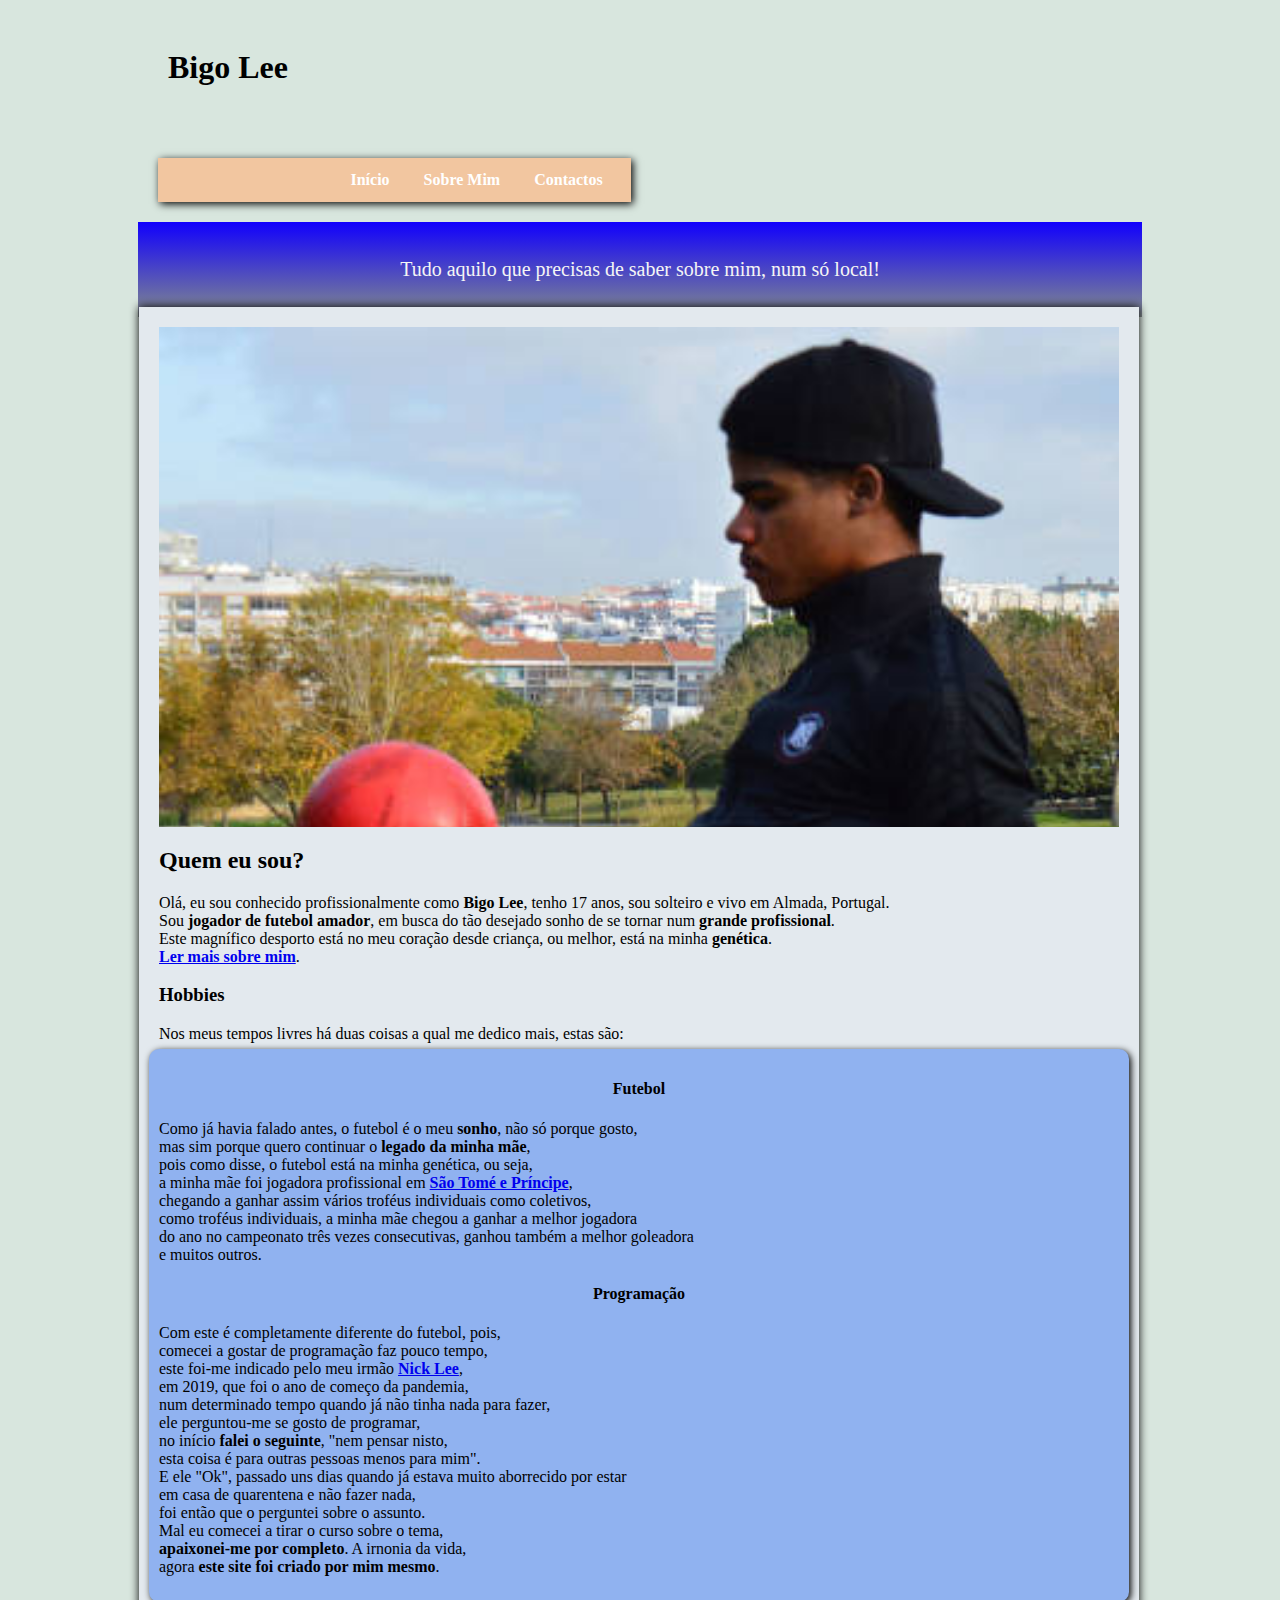
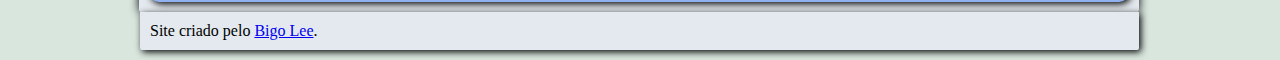
<file: index.html>
<!DOCTYPE html>
<html lang="pt-br">
<head>
    <meta charset="UTF-8">
    <meta http-equiv="X-UA-Compatible" content="IE=edge">
    <meta name="viewport" content="width=device-width, initial-scale=1.0">
    <link rel="shortcut icon" href="favicon/faviconbola.ico" type="image/x-icon">
    <title>Bigo Lee</title>
    <link rel="stylesheet" href="estiloinicio.css">
</head>
<body>

    <div style="padding:0px 140px">



        <div style="padding:0%">
           <div style="padding:20px;width:46%;;display: inline-block;">
            <h1>
                Bigo Lee
            </h1>
    
           </div>
            <div style="padding:20px;width:46%;display: inline-block;text-align:right">
            <nav>
                <a href="#">Início</a>
                <a href="sobre mim/sobremim.html">Sobre Mim</a>
                <a href="contactos.html">Contactos</a>    
            </nav>
    
             </div>
        </div>


    <header>
       
        <p>
            Tudo aquilo que precisas de saber sobre mim, num só local!
        </p>
    </header>


    
     
    
<main>

<picture>

        <source media="(max-width: 600px )" srcset="imagens/inicio2.jpg">

       <div style="background:url('imagens/inicio1.jpg') no-repeat;background-size:cover;background-position: top;height:500px;"></div>

    </picture>

    <article>

        <h2>
            Quem eu sou?
        </h2>

        <p>
            Olá, eu sou conhecido profissionalmente como <strong>Bigo Lee</strong>, tenho 17 anos, sou solteiro e vivo em Almada, Portugal. <br/> Sou <strong>jogador de futebol amador</strong>, em busca do tão desejado sonho de se tornar num <strong>grande profissional</strong>. <br/> Este magnífico desporto está no meu coração desde criança, ou melhor, está na minha <strong>genética</strong>.
            
            
            <br/> <strong><a href="sobre mim/sobremim.html">Ler mais sobre mim</a></strong>. 

        </p>

        <h3>
            Hobbies
        </h3>

        <p>
            Nos meus tempos livres há duas coisas a qual me dedico mais, estas são:
        </p>

<aside> 
    
            <h4>
                Futebol
            </h4>
           
            
            <p>

             Como já havia falado antes, o futebol é o meu <strong>sonho</strong>, não só porque gosto, <br/> mas sim porque quero continuar o <strong>legado da minha mãe</strong>, <br/> pois como disse, o futebol está na minha genética, ou seja, <br/> a minha mãe foi jogadora profissional em <strong><a href="https://www.cplp.org/id-2993.aspx" target="blank">São Tomé e Príncipe</a></strong>, <br/> chegando a ganhar assim vários troféus individuais como coletivos, <br/> como troféus individuais, a minha mãe chegou a ganhar a melhor jogadora <br/> do ano no campeonato três vezes consecutivas, ganhou também a melhor goleadora <br/> e muitos outros.
            </p>
        
            
            <h4>
                Programação
            </h4>
             <p>
                 Com este é completamente diferente do futebol, pois, <br/> comecei a gostar de programação faz pouco tempo, <br/> este foi-me indicado pelo meu irmão <strong><a href="https://www.instagram.com/nick_le3/" target="blank" >Nick Lee</a></strong>, <br/> em 2019, que foi o ano de começo da pandemia, <br/> num determinado tempo quando já não tinha nada para fazer, <br/> ele perguntou-me se gosto de programar, <br/> no início <strong>falei o seguinte</strong>, "nem pensar nisto, <br/> esta coisa é para outras pessoas menos para mim". <br/> E ele "Ok", passado uns dias quando já estava muito aborrecido por estar <br/> em casa de quarentena e não fazer nada, <br/> foi então que o perguntei sobre o assunto. <br/>
                Mal eu comecei a tirar o curso sobre o tema, <br/> <strong>apaixonei-me por completo</strong>. A irnonia da vida, <br/> agora <strong>este site foi criado por mim mesmo</strong>.
                </p>
        

    </aside>
        
</article>

</main>

<footer>

        Site criado pelo <a href="https://www.instagram.com/bigo_le3/" target="blank">Bigo Lee</a>.

</footer>
</div>
</body>
</html>
</file>
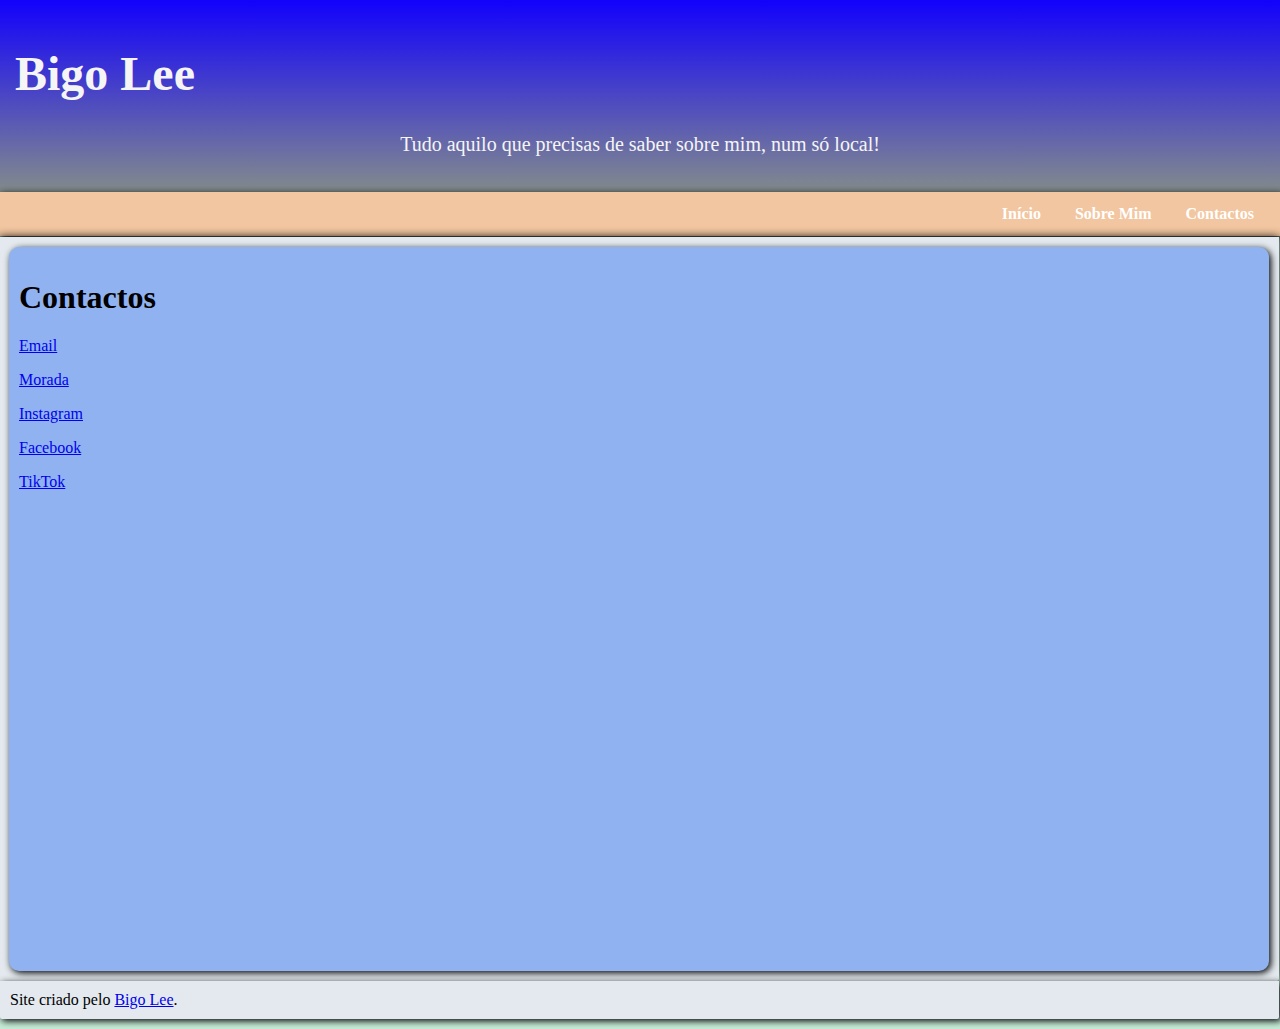
<file: contactos.html>
<!DOCTYPE html>
<html lang="pt-br">
<head>
    <meta charset="UTF-8">
    <meta http-equiv="X-UA-Compatible" content="IE=edge">
    <meta name="viewport" content="width=device-width, initial-scale=1.0">
    <link rel="shortcut icon" href="favicon/faviconbola.ico" type="image/x-icon">
    <title>Bigo Lee</title>
    <link rel="stylesheet" href="contactos.css">
</head>
<body>
    <header>
        <h1>
            Bigo Lee
        </h1>
        <p>
            Tudo aquilo que precisas de saber sobre mim, num só local!
        </p>
    </header>
    <nav>
        <a href="site.html">Início</a>
        <a href="sobre mim/sobremim.html">Sobre Mim</a>
        <a href="#">Contactos</a>    
    </nav>
     
    <main>
        <article>
            <aside>
                <h1>
                    Contactos
                </h1>


                <p>
                    <a href="https://mail.google.com/mail/u/0/?ogbl#inbox?compose=DmwnWrRlQqbMvrFgkvjDkXbCPpgvBJHgZKJsplkBQJPLvtTRcXwBBhXlhsZrswHcrcwqLCgKqLXQ" target="blank">Email</a>
                </p>

                <p>
                       <a href="https://www.google.pt/maps/place/R.+Catarina+Euf%C3%A9mia,+Almada/@38.6712483,-9.1657806,15z" target="blank">Morada</a>
                       
                    
                </p>

                <p>
                    <a href="https://www.instagram.com/bigo_le3/" target="blank">Instagram</a>
                </p>

                <p>
                    <a href="https://www.facebook.com/profile.php?id=100011264048634" target="blank">Facebook</a>
                </p>

                <p>
                    <a href="https://www.tiktok.com/@bigo_lee?lang=en" target="blank">TikTok</a>
                </p>
                <iframe src="https://www.google.com/maps/embed?pb=!1m18!1m12!1m3!1d12460.107860868236!2d-9.165780593538962!3d38.67124833992372!2m3!1f0!2f0!3f0!3m2!1i1024!2i768!4f13.1!3m3!1m2!1s0xd1934e2f6a7b3a5%3A0xcca5d6034584cb3!2sR.%20Catarina%20Euf%C3%A9mia%2C%20Almada!5e0!3m2!1spt-PT!2spt!4v1639079811298!5m2!1spt-PT!2spt" width="600" height="450" style="border:0;" allowfullscreen="" loading="lazy"></iframe>
            </aside>
        </article>
    </main>

    <footer>

        Site criado pelo <a href="https://www.instagram.com/bigo_le3/" target="blank">Bigo Lee</a>.

</footer>
    
</body>
</html>
</file>
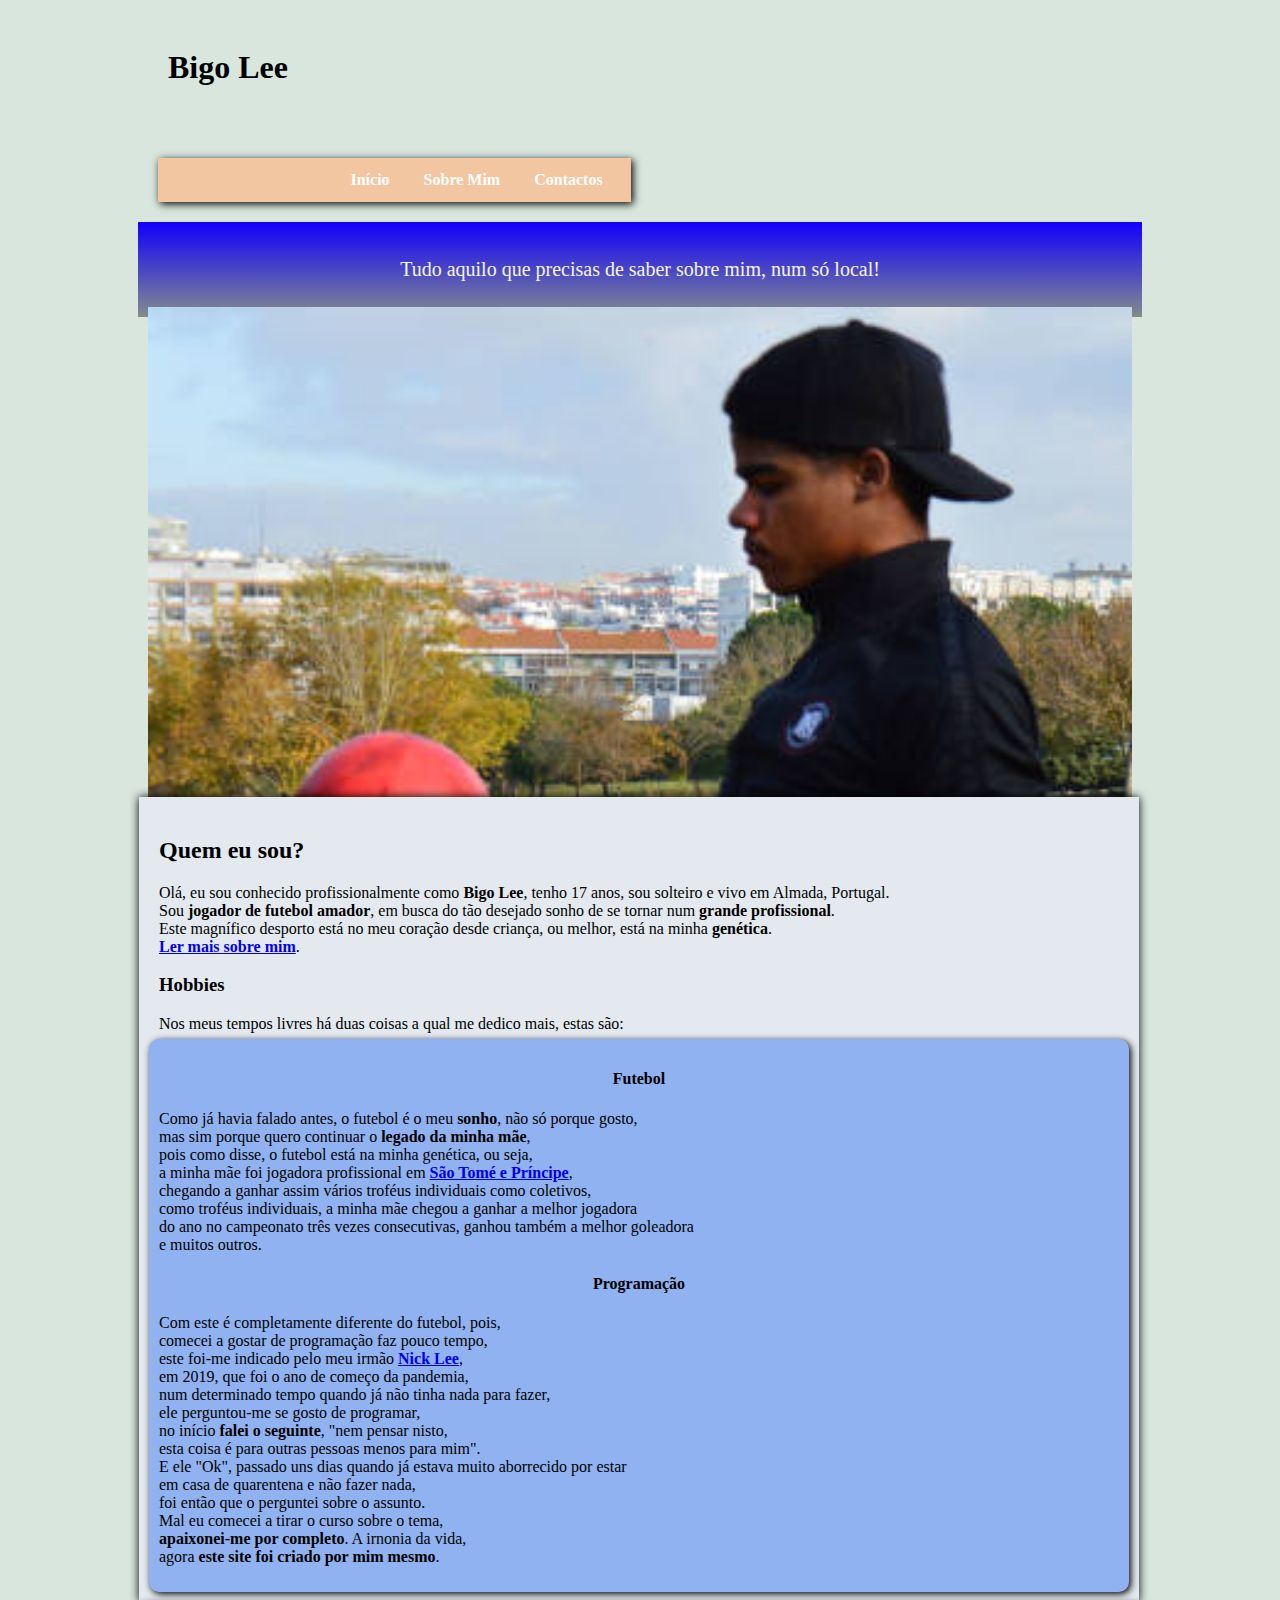
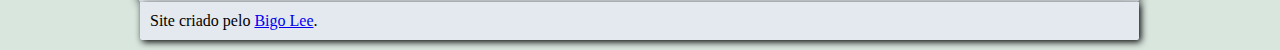
<file: site.html>
<!DOCTYPE html>
<html lang="pt-br">
<head>
    <meta charset="UTF-8">
    <meta http-equiv="X-UA-Compatible" content="IE=edge">
    <meta name="viewport" content="width=device-width, initial-scale=1.0">
    <link rel="shortcut icon" href="favicon/faviconbola.ico" type="image/x-icon">
    <title>Bigo Lee</title>
    <link rel="stylesheet" href="estiloinicio.css">
</head>
<body>

    <div style="padding:0px 140px">



        <div style="padding:0%">
            <div style="padding:20px;width:46%;;display: inline-block;">
                <h1>
                    Bigo Lee
                </h1>
        
            </div>
            <div style="padding:20px;width:46%;display: inline-block;text-align:right">
                <nav>
                    <a href="#">Início</a>
                    <a href="sobre mim/sobremim.html">Sobre Mim</a>
                    <a href="contactos.html">Contactos</a>    
                </nav>
        
            </div>
        </div>

    <header>
        
        <p>
            Tudo aquilo que precisas de saber sobre mim, num só local!
        </p>
    </header>
    <picture>

        <source media="(max-width: 600px )" srcset="imagens/inicio2.jpg">

       <div style="background:url('imagens/inicio1.jpg') no-repeat;background-size:cover;background-position: top;height:500px;"></div>

    </picture>
    
<main>


    <article>

        <h2>
            Quem eu sou?
        </h2>

        <p>
            Olá, eu sou conhecido profissionalmente como <strong>Bigo Lee</strong>, tenho 17 anos, sou solteiro e vivo em Almada, Portugal. <br/> Sou <strong>jogador de futebol amador</strong>, em busca do tão desejado sonho de se tornar num <strong>grande profissional</strong>. <br/> Este magnífico desporto está no meu coração desde criança, ou melhor, está na minha <strong>genética</strong>.
            
            
            <br/> <strong><a href="sobre mim/sobremim.html">Ler mais sobre mim</a></strong>. 

        </p>

        <h3>
            Hobbies
        </h3>

        <p>
            Nos meus tempos livres há duas coisas a qual me dedico mais, estas são:
        </p>

<aside> 
    
            <h4>
                Futebol
            </h4>
           
            
            <p>

             Como já havia falado antes, o futebol é o meu <strong>sonho</strong>, não só porque gosto, <br/> mas sim porque quero continuar o <strong>legado da minha mãe</strong>, <br/> pois como disse, o futebol está na minha genética, ou seja, <br/> a minha mãe foi jogadora profissional em <strong><a href="https://www.cplp.org/id-2993.aspx" target="blank">São Tomé e Príncipe</a></strong>, <br/> chegando a ganhar assim vários troféus individuais como coletivos, <br/> como troféus individuais, a minha mãe chegou a ganhar a melhor jogadora <br/> do ano no campeonato três vezes consecutivas, ganhou também a melhor goleadora <br/> e muitos outros.
            </p>
        
            
            <h4>
                Programação
            </h4>
             <p>
                 Com este é completamente diferente do futebol, pois, <br/> comecei a gostar de programação faz pouco tempo, <br/> este foi-me indicado pelo meu irmão <strong><a href="https://www.instagram.com/nick_le3/" target="blank" >Nick Lee</a></strong>, <br/> em 2019, que foi o ano de começo da pandemia, <br/> num determinado tempo quando já não tinha nada para fazer, <br/> ele perguntou-me se gosto de programar, <br/> no início <strong>falei o seguinte</strong>, "nem pensar nisto, <br/> esta coisa é para outras pessoas menos para mim". <br/> E ele "Ok", passado uns dias quando já estava muito aborrecido por estar <br/> em casa de quarentena e não fazer nada, <br/> foi então que o perguntei sobre o assunto. <br/>
                Mal eu comecei a tirar o curso sobre o tema, <br/> <strong>apaixonei-me por completo</strong>. A irnonia da vida, <br/> agora <strong>este site foi criado por mim mesmo</strong>.
                </p>
        

    </aside>
        
</article>

</main>

<footer>

        Site criado pelo <a href="https://www.instagram.com/bigo_le3/" target="blank">Bigo Lee</a>.

</footer>

</body>
</html>
</file>
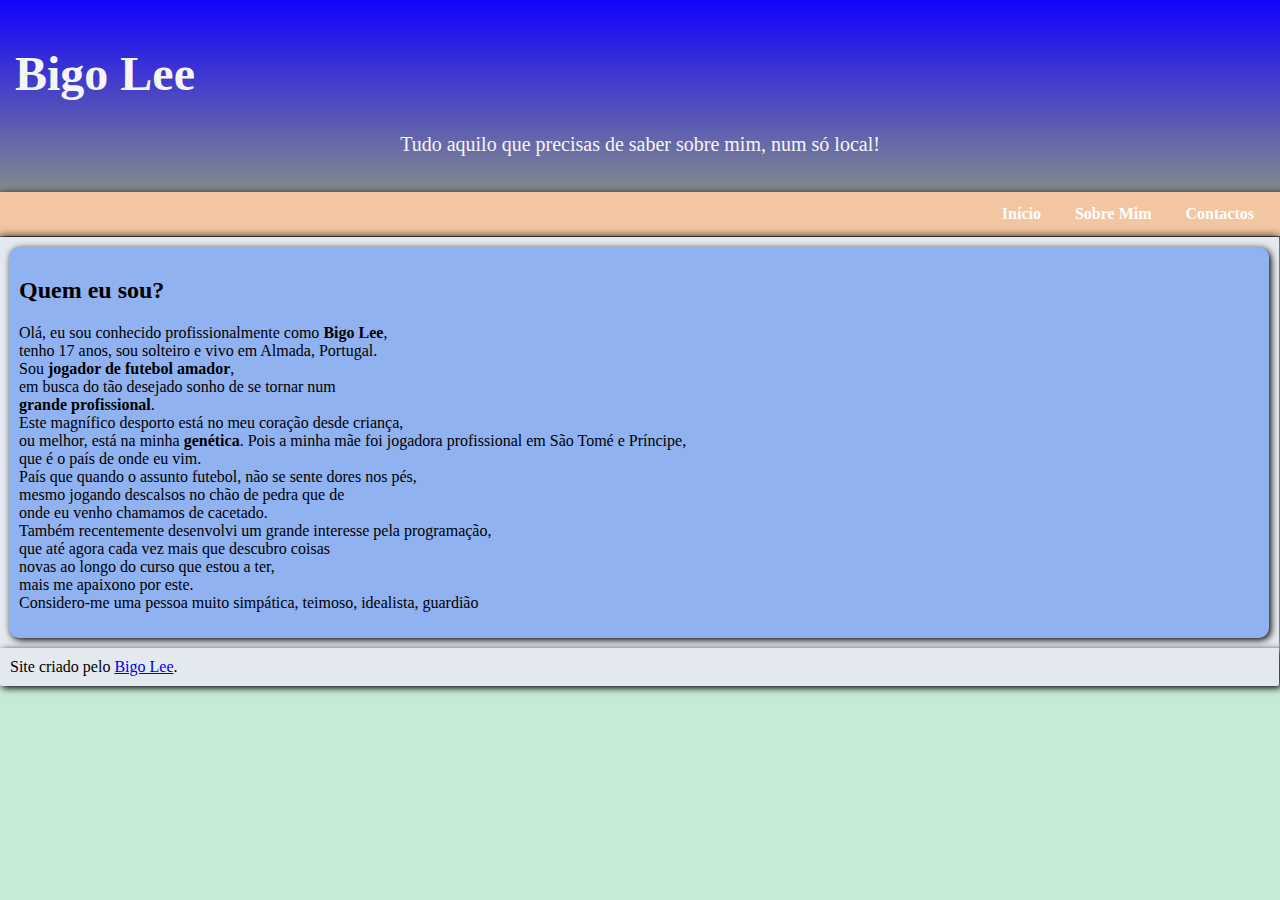
<file: sobre mim/sobremim.html>
<!DOCTYPE html>
<html lang="pt-br">
<head>
    <meta charset="UTF-8">
    <meta http-equiv="X-UA-Compatible" content="IE=edge">
    <meta name="viewport" content="width=, initial-scale=1.0">
    <link rel="shortcut icon" href="../favicon/faviconbola.ico" type="image/x-icon">
    <title>Bigo Lee</title>
    <link rel="stylesheet" href="sobremim.css">
</head>
<body>
    <header>
        <h1>
            Bigo Lee
        </h1>
        <p>
            Tudo aquilo que precisas de saber sobre mim, num só local!
        </p>
    </header>

    <nav>
        <a href="../site.html">Início</a>
        <a href="#">Sobre Mim</a>
        <a href="../contactos.html">Contactos</a>    
    </nav>

    <main>
        <article>

            <aside>

            <h2>Quem eu sou?</h2>


            <p>
                Olá, eu sou conhecido profissionalmente como <strong>Bigo Lee</strong>, <br/>tenho 17 anos, sou solteiro e vivo em Almada, Portugal. <br/> Sou <strong>jogador de futebol amador</strong>, <br/>em busca do tão desejado sonho de se tornar num <br/> <strong>grande profissional</strong>. <br/> Este magnífico desporto está no meu coração desde criança, <br/> ou melhor, está na minha <strong>genética</strong>.
                Pois a minha mãe foi jogadora profissional em São Tomé e Príncipe, <br/> que é o país de onde eu vim. <br/> País que quando o assunto futebol, não se sente dores nos pés, <br/> mesmo jogando descalsos no chão de pedra que de <br/> onde eu venho chamamos de cacetado. <br/>
                Também recentemente desenvolvi um grande interesse pela programação, <br/> que até agora cada vez mais que descubro coisas <br/>novas ao longo do curso que estou a ter, <br/> mais me apaixono por este.
                <br/> Considero-me uma pessoa muito simpática, teimoso, idealista, guardião
            
            </p>

            </aside>

        </article>
        
    </main>

    <footer>
        Site criado pelo <a href="https://www.instagram.com/bigo_le3/" target="blank">Bigo Lee</a>.

    </footer>
</body>
</html>
</file>
<file: estiloinicio.css>
@charset "UTF-8";


body {

    background-color: #d8e6de;
    font-family: 'Times New Roman', Times, serif;
    
}

header {

    background-color: #10d1d1;
    font-family: 'Times New Roman', Times, serif;
    min-width: 360px;
    max-width: 1317px;
    padding: 16px 17px;
    margin: -10px;
    color: whitesmoke;
    background-image: linear-gradient(to bottom, rgb(17, 0, 253), rgba(158, 123, 123, 0.808));
}

header > h1 {
    text-align:left;
    font-family: 'Times New Roman', Times, serif;
    font-size: 3em;
}

header > p {
    text-align: center;
    font-size: 20px;
}

nav {
    padding: 13px;
    margin: 10px -10px 10px -10px;
    text-align: right;
    background-color: #F2C6A0;
    min-width: 360px;
    max-width: 1325px;
    box-shadow: 2px 2px 8px black;
    }

nav a {

    padding: 15px;
    color: rgb(255, 255, 255);
    text-decoration: none;
    border-radius: 10px;
    transition-duration: .4s;
    font-weight: bold;
    
    
    
}

nav > a:hover {

    background-color: palegreen;
    
}



main img {
    height: 504px;
    width: 1349px;
    margin-top: -20px;
    margin-left: -19px;
}



main{
    background-color: #e3e9ee;
    max-width: 1307px;
    min-width: 360px;
    margin: auto;
    padding: 20px;
    box-shadow: 0px 0px 10px black;
    border-bottom-right-radius: 2.5px;
    border-bottom-left-radius: 2.5px;
    margin-left: -9px;
    margin-right: -7px;
    margin-top: -10px;
    margin-bottom: -9px;
}


main > p {

    font-family: 'Times New Roman', Times, serif;
    font-size: 15px;


}
aside {
    margin: auto;
    background-color: #90b2f0;
    padding: 10px;
    margin: -10px;
    border-radius: 10px;
    box-shadow: 2px 2px 7px black;
}

aside > h4 {
    text-align: center;
}

aside > p {
    text-align: left;
}


footer {
    background-color: #e3e9ee;
    box-shadow: 2px 2px 7px black;
    padding: 10px;
    border-bottom-left-radius: 2px;
    border-bottom-right-radius: 2px;
    margin-right: -7px;
    margin-left: -8px;
    margin-bottom: 10px;
    margin-top: 9px;
}
</file>
<file: contactos.css>
@charset "UTF-8";


body {
    background-color: #c5ebd6;
    font-family: 'Times New Roman', Times, serif;

}

header {

    background-color: #10d1d1;
    font-family: 'Times New Roman', Times, serif;
    min-width: 150px;
    max-width: 1316px;
    padding: 16px 17px;
    margin: -10px;
    color: whitesmoke;
    background-image: linear-gradient(to bottom, rgb(17, 0, 253), rgba(158, 123, 123, 0.808));
}

header > h1 {
    text-align:left;
    font-family: 'Times New Roman', Times, serif;
    font-size: 3em;
}

header > p {
    text-align: center;
    font-size: 20px;
}


nav {
    padding: 13px;
    margin: 10px -10px 10px -10px;
    text-align: right;
    background-color: #F2C6A0;
    min-width: 370px;
    max-width: 1325px;
    box-shadow: 2px 2px 8px black;
    }

nav a {

    padding: 15px;
    color: rgb(255, 255, 255);
    text-decoration: none;
    border-radius: 10px;
    transition-duration: .4s;
    font-weight: bold;
    
}

nav > a:hover {

    background-color: palegreen;
    
}

main{
    background-color: #e3e9ee;
    max-width: 1307px;
    min-width: 374px;
    margin: auto;
    padding: 20px;
    box-shadow: 0px 0px 10px black;
    border-bottom-right-radius: 2.5px;
    border-bottom-left-radius: 2.5px;
    margin-left: -9px;
    margin-right: -7px;
    margin-top: -9px;
    margin-bottom: -9px;
}

main > p {

    font-family: 'Times New Roman', Times, serif;
    font-size: 15px;


}
aside {

    background-color: #90b2f0;
    padding: 10px;
    margin: -10px;
    border-radius: 10px;
    box-shadow: 2px 2px 7px black;
}

footer {
    background-color:#e3e9ee;
    box-shadow: 2px 2px 7px black;
    padding: 10px;
    border-bottom-left-radius: 2px;
    border-bottom-right-radius: 2px;
    margin-right: -7px;
    margin-left: -8px;
    margin-bottom: 10px;
    margin-top: 9px;
}
</file>
<file: sobre mim/sobremim.css>
@charset "UTF-8";

body {
    background-color: #c5ebd6;
    font-family: 'Times New Roman', Times, serif;

}

header {

    background-color: #10d1d1;
    font-family: 'Times New Roman', Times, serif;
    min-width: 150px;
    max-width: 1316px;
    padding: 16px 17px;
    margin: -10px;
    color: whitesmoke;
    background-image: linear-gradient(to bottom, rgb(17, 0, 253), rgba(158, 123, 123, 0.808));
}

header > h1 {
    text-align:left;
    font-family: 'Times New Roman', Times, serif;
    font-size: 3em;
}

header > p {
    text-align: center;
    font-size: 20px;
}


nav {
    padding: 13px;
    margin: 10px -10px 10px -10px;
    text-align: right;
    background-color: #F2C6A0;
    min-width: 370px;
    max-width: 1325px;
    box-shadow: 2px 2px 8px black;
    }

nav a {

    padding: 15px;
    color: rgb(255, 255, 255);
    text-decoration: none;
    border-radius: 10px;
    transition-duration: .4s;
    font-weight: bold;
    
    
    
}

nav > a:hover {

    background-color: palegreen;
    
}

main{
    background-color: #e3e9ee;
    max-width: 1307px;
    min-width: 374px;
    margin: auto;
    padding: 20px;
    box-shadow: 0px 0px 10px black;
    border-bottom-right-radius: 2.5px;
    border-bottom-left-radius: 2.5px;
    margin-left: -9px;
    margin-right: -7px;
    margin-top: -9px;
    margin-bottom: -9px;
}

main > p {

    font-family: 'Times New Roman', Times, serif;
    font-size: 15px;

}
aside {

    background-color: #90b2f0;
    padding: 10px;
    margin: -10px;
    border-radius: 10px;
    box-shadow: 2px 2px 7px black;
}

footer {
    background-color:#e3e9ee;
    box-shadow: 2px 2px 7px black;
    padding: 10px;
    border-bottom-left-radius: 2px;
    border-bottom-right-radius: 2px;
    margin-right: -7px;
    margin-left: -8px;
    margin-bottom: 10px;
    margin-top: 9px;
}
</file>
